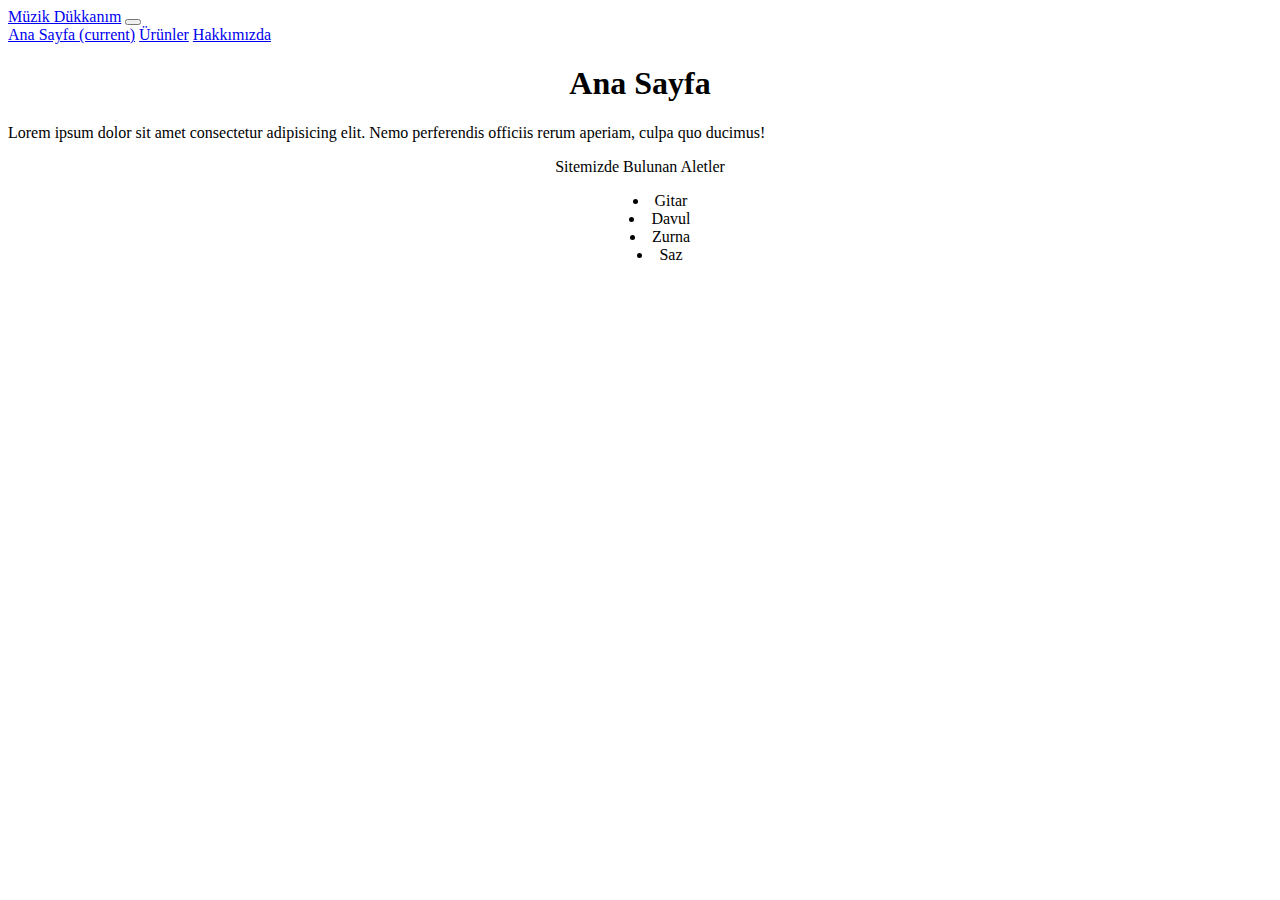
<file: index.html>
<!doctype html>
<html lang="en">
  <head>
    <!-- Required meta tags -->
    <meta charset="utf-8">
    <meta name="viewport" content="width=device-width, initial-scale=1, shrink-to-fit=no">

    <!-- Bootstrap CSS -->
    <link rel="stylesheet" href="https://cdn.jsdelivr.net/npm/bootstrap@4.5.3/dist/css/bootstrap.min.css" integrity="sha384-TX8t27EcRE3e/ihU7zmQxVncDAy5uIKz4rEkgIXeMed4M0jlfIDPvg6uqKI2xXr2" crossorigin="anonymous">

    <link rel="stylesheet" href="style.css">

    <title>Müzik Dükkanım</title>
  </head>
  <body>
    
    <nav class="navbar navbar-expand-lg navbar-light bg-light">
        <a class="navbar-brand" href="#">Müzik Dükkanım</a>
        <button class="navbar-toggler" type="button" data-toggle="collapse" data-target="#navbarNavAltMarkup" aria-controls="navbarNavAltMarkup" aria-expanded="false" aria-label="Toggle navigation">
          <span class="navbar-toggler-icon"></span>
        </button>
        <div class="collapse navbar-collapse" id="navbarNavAltMarkup">
          <div class="navbar-nav">
            <a class="nav-link active" href="index.html">Ana Sayfa <span class="sr-only">(current)</span></a>
            <a class="nav-link" href="urunler.html">Ürünler</a>
            <a class="nav-link" href="hakkimizda.html">Hakkımızda</a>
          </div>
        </div>
      </nav>

    <h1 style="text-align: center;">Ana Sayfa</h1>
    <div class="container">
        <div class="row">
            <div class="col-12">
                <p>Lorem ipsum dolor sit amet consectetur adipisicing elit. Nemo perferendis officiis rerum aperiam, culpa quo ducimus!</p>

            </div>
        </div>
    </div>
      <div class="box1">
        <p>Sitemizde Bulunan Aletler</p>
        <ul>
            <li>Gitar</li>
            <li>Davul</li>
            <li>Zurna</li>
            <li>Saz</li>
        </ul>
    </div>

    <!-- Optional JavaScript; choose one of the two! -->

    <!-- Option 1: jQuery and Bootstrap Bundle (includes Popper) -->
    <script src="https://code.jquery.com/jquery-3.5.1.slim.min.js" integrity="sha384-DfXdz2htPH0lsSSs5nCTpuj/zy4C+OGpamoFVy38MVBnE+IbbVYUew+OrCXaRkfj" crossorigin="anonymous"></script>
    <script src="https://cdn.jsdelivr.net/npm/bootstrap@4.5.3/dist/js/bootstrap.bundle.min.js" integrity="sha384-ho+j7jyWK8fNQe+A12Hb8AhRq26LrZ/JpcUGGOn+Y7RsweNrtN/tE3MoK7ZeZDyx" crossorigin="anonymous"></script>

    <!-- Option 2: jQuery, Popper.js, and Bootstrap JS
    <script src="https://code.jquery.com/jquery-3.5.1.slim.min.js" integrity="sha384-DfXdz2htPH0lsSSs5nCTpuj/zy4C+OGpamoFVy38MVBnE+IbbVYUew+OrCXaRkfj" crossorigin="anonymous"></script>
    <script src="https://cdn.jsdelivr.net/npm/popper.js@1.16.1/dist/umd/popper.min.js" integrity="sha384-9/reFTGAW83EW2RDu2S0VKaIzap3H66lZH81PoYlFhbGU+6BZp6G7niu735Sk7lN" crossorigin="anonymous"></script>
    <script src="https://cdn.jsdelivr.net/npm/bootstrap@4.5.3/dist/js/bootstrap.min.js" integrity="sha384-w1Q4orYjBQndcko6MimVbzY0tgp4pWB4lZ7lr30WKz0vr/aWKhXdBNmNb5D92v7s" crossorigin="anonymous"></script>
    -->
  </body>
</html>
</file>
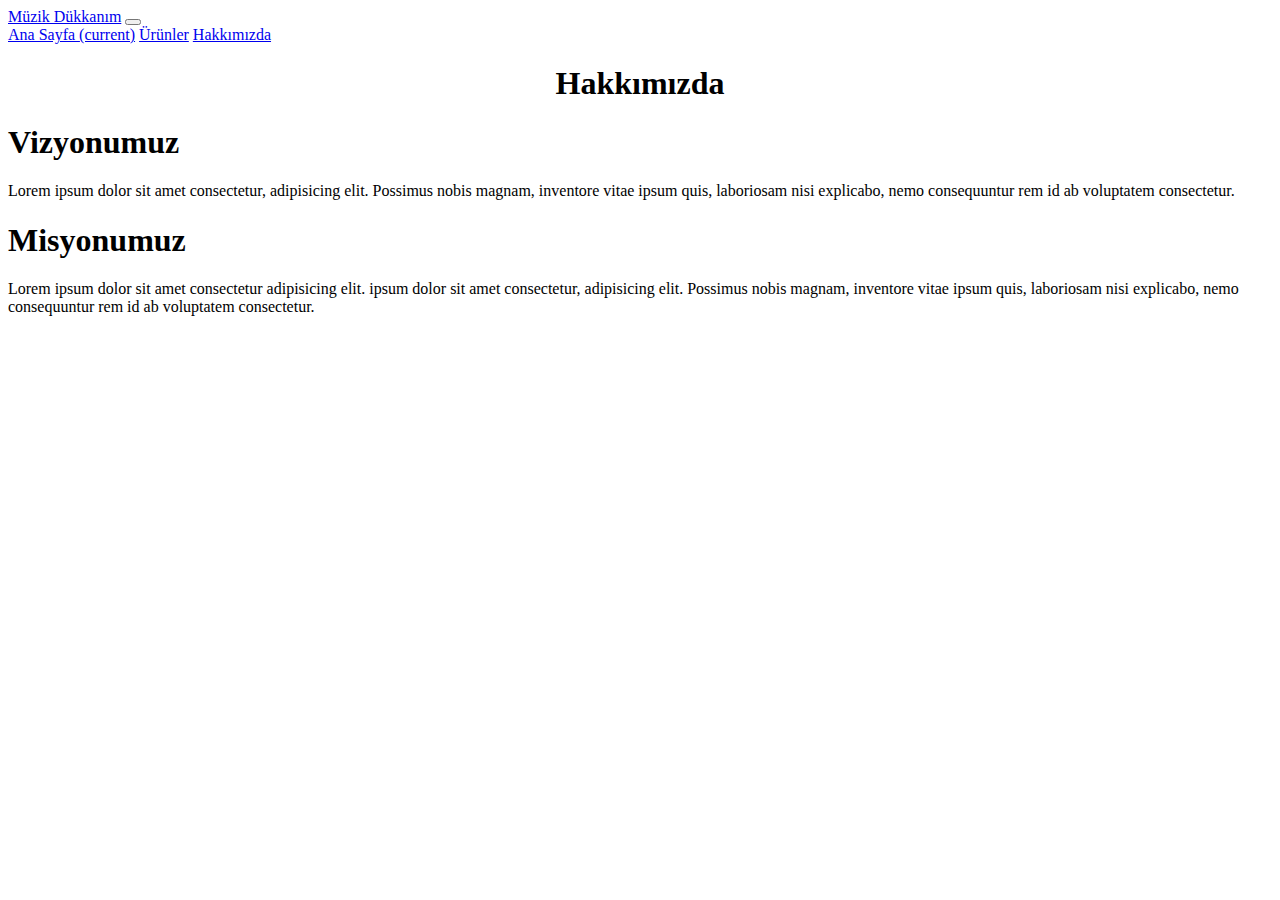
<file: hakkimizda.html>
<!doctype html>
<html lang="en">
  <head>
    <!-- Required meta tags -->
    <meta charset="utf-8">
    <meta name="viewport" content="width=device-width, initial-scale=1, shrink-to-fit=no">

    <!-- Bootstrap CSS -->
    <link rel="stylesheet" href="https://cdn.jsdelivr.net/npm/bootstrap@4.5.3/dist/css/bootstrap.min.css" integrity="sha384-TX8t27EcRE3e/ihU7zmQxVncDAy5uIKz4rEkgIXeMed4M0jlfIDPvg6uqKI2xXr2" crossorigin="anonymous">

    <link rel="stylesheet" href="style.css">

    <title>Müzik Dükkanım</title>
  </head>
  <body>
    
    <nav class="navbar navbar-expand-lg navbar-light bg-light">
        <a class="navbar-brand" href="#">Müzik Dükkanım</a>
        <button class="navbar-toggler" type="button" data-toggle="collapse" data-target="#navbarNavAltMarkup" aria-controls="navbarNavAltMarkup" aria-expanded="false" aria-label="Toggle navigation">
          <span class="navbar-toggler-icon"></span>
        </button>
        <div class="collapse navbar-collapse" id="navbarNavAltMarkup">
          <div class="navbar-nav">
            <a class="nav-link active" href="index.html">Ana Sayfa <span class="sr-only">(current)</span></a>
            <a class="nav-link" href="urunler.html">Ürünler</a>
            <a class="nav-link" href="hakkimizda.html">Hakkımızda</a>
          </div>
        </div>
      </nav>

    <h1 style="text-align: center;">Hakkımızda</h1>
    
    <div class="container">
        <div class="row">
            <div class="col-6">
                <h1>Vizyonumuz</h1>
                <p>Lorem ipsum dolor sit amet consectetur, adipisicing elit. Possimus nobis magnam, inventore vitae ipsum quis, laboriosam nisi explicabo, nemo consequuntur rem id ab voluptatem consectetur.</p>
            </div>
            <div class="col-6">
                <h1>Misyonumuz</h1>
                <p>Lorem ipsum dolor sit amet consectetur adipisicing elit. ipsum dolor sit amet consectetur, adipisicing elit. Possimus nobis magnam, inventore vitae ipsum quis, laboriosam nisi explicabo, nemo consequuntur rem id ab voluptatem consectetur.</p>
            </div>
        </div>
    </div>

    <!-- Optional JavaScript; choose one of the two! -->

    <!-- Option 1: jQuery and Bootstrap Bundle (includes Popper) -->
    <script src="https://code.jquery.com/jquery-3.5.1.slim.min.js" integrity="sha384-DfXdz2htPH0lsSSs5nCTpuj/zy4C+OGpamoFVy38MVBnE+IbbVYUew+OrCXaRkfj" crossorigin="anonymous"></script>
    <script src="https://cdn.jsdelivr.net/npm/bootstrap@4.5.3/dist/js/bootstrap.bundle.min.js" integrity="sha384-ho+j7jyWK8fNQe+A12Hb8AhRq26LrZ/JpcUGGOn+Y7RsweNrtN/tE3MoK7ZeZDyx" crossorigin="anonymous"></script>

    <!-- Option 2: jQuery, Popper.js, and Bootstrap JS
    <script src="https://code.jquery.com/jquery-3.5.1.slim.min.js" integrity="sha384-DfXdz2htPH0lsSSs5nCTpuj/zy4C+OGpamoFVy38MVBnE+IbbVYUew+OrCXaRkfj" crossorigin="anonymous"></script>
    <script src="https://cdn.jsdelivr.net/npm/popper.js@1.16.1/dist/umd/popper.min.js" integrity="sha384-9/reFTGAW83EW2RDu2S0VKaIzap3H66lZH81PoYlFhbGU+6BZp6G7niu735Sk7lN" crossorigin="anonymous"></script>
    <script src="https://cdn.jsdelivr.net/npm/bootstrap@4.5.3/dist/js/bootstrap.min.js" integrity="sha384-w1Q4orYjBQndcko6MimVbzY0tgp4pWB4lZ7lr30WKz0vr/aWKhXdBNmNb5D92v7s" crossorigin="anonymous"></script>
    -->
  </body>
</html>
</file>
<file: style.css>
.box1{
    text-align: center;
    list-style-position: inside;
}
</file>
